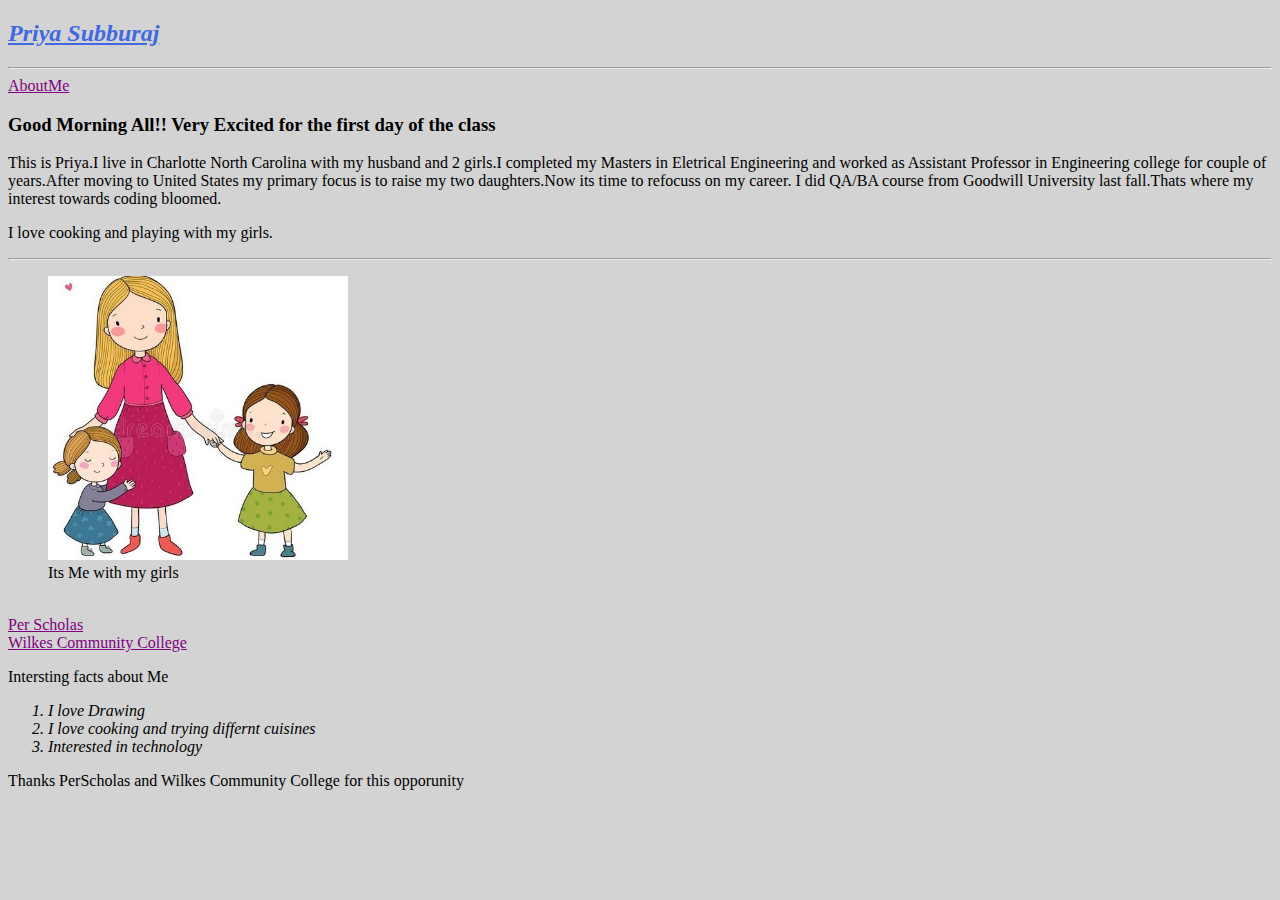
<file: index.html>
<!DOCTYPE html>
<html lang = "en">
<head>
	<meta charset ="utf-8">
	<title>Priya Subburaj</title>
	
	<style>
		body
		{
			background-color: lightgrey;
		}

		h2
		{
			color:royalblue;
		}
		p
		{
			font-size: medium;
		}
		li
		{
			font-style: italic;
		}
		a
		{
			color: purple;
		}

	</style>
</head>
<body>
	<h2><i><u>Priya Subburaj</u></i></h2>
	<hr>
	<nav>
		<a href="priyaaboutme.html">AboutMe</a>
	</nav>
	<h3>Good Morning All!! Very Excited for the first day of the class</h3>
<p> This is Priya.I live in Charlotte North Carolina with my husband and 2 girls.I completed my Masters in Eletrical Engineering and worked as Assistant Professor in Engineering college for couple of years.After moving to United States my primary focus is to raise my two daughters.Now its time to refocuss on my career. I did QA/BA course from Goodwill University last fall.Thats where my interest towards coding bloomed.</p>
<p>I love cooking and playing with my girls.</p>
<hr>
<figure>
<img src="mom1.jpg" alt="mom" width="300px">
<figcaption>Its Me with my girls</figcaption>
</figure>
<br>
<a href ="https://perscholas.org">Per Scholas</a>
<br>
<a href="https://www.wilkescc.edu">Wilkes Community College</a>
<br>
<p>Intersting facts about Me</p>
<ol>
	<li>I love Drawing</li>
	<li>I love cooking and trying differnt cuisines</li>
	<li>Interested in technology</li>
</ol>
<p> Thanks PerScholas and Wilkes Community College for this opporunity</p>

</body>
</html>
</file>
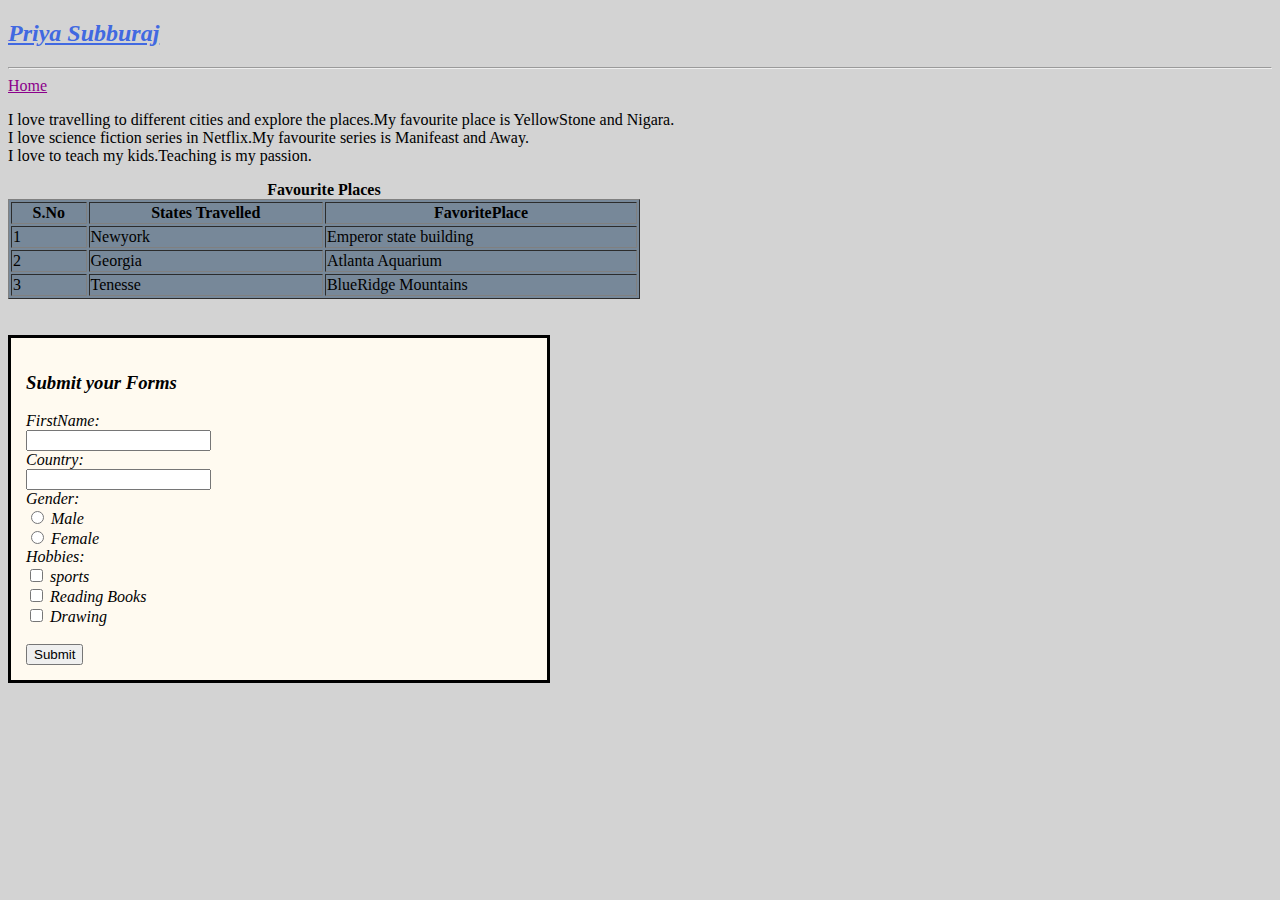
<file: priyaaboutme.html>
<!DOCTYPE html>
<html lang ="en">
<head>
	<meta charset="utf-8">
	<title>Aboutme</title>
<style>
	body
		{
			background-color: lightgrey;
		}

		h2
		{
			color:royalblue;
		}
		table
		{
			background-color: lightslategray;
	
		}
		p
		{
			font-size: medium;
			font-style: normal;
			font-family: fantasy;
		}
		a
		{
color: darkmagenta;
		}
		form
		{
			padding: 15px;
			background-color: floralwhite;
			border-style: solid;
			font-style: italic;
			font-family: fantasy;
			font-weight: 700px;
			width: 40%;
		}
</style>
</head>
<body>
<h2><i><u>Priya Subburaj</u></i></h2>
<hr>
<nav>
		<a href="index.html">Home</a>
	</nav>
<p> I love travelling to different cities and explore the places.My favourite place is YellowStone and Nigara.
	<br>
I love science fiction series in Netflix.My favourite series is Manifeast and Away.
<br>
I love to teach my kids.Teaching is my passion.</p>
	<table width ="50%" border=solid>
			<caption><b>Favourite Places</b></caption>
	<tr>
		<th>S.No</th>
		<th>States Travelled</th>
		<th>FavoritePlace</th>
	</tr>
	<tr>
		<td>1</td>
		<td>Newyork</td>
		<td>Emperor state building</td>
	</tr>
	<tr>
		<td>2</td>
		<td>Georgia</td>
		<td>Atlanta Aquarium</td>
	</tr>
	<tr>
		<td>3</td>
		<td>Tenesse</td>
		<td>BlueRidge Mountains</td>
	</tr>
	</table>
	<br>
	<br>
	<form>
		<h3>Submit your Forms</h3>
		FirstName:
		<br>
		<input type="text" name="FirstName">
		<br>
		Country:
		<br>
		<input type="text" name="Country">
		<br>
		Gender:
		<br>
		<input type="radio" id="male" name="gender" value="male">
		Male
		<br>
		<input type="radio" id="female" name="gender" value="female">
		Female
		<br>
		Hobbies:
		<br>
		<input type="checkbox" id="sports" name="Hobbies" value="Sports">
		sports
		<br>
		<input type="checkbox"  name="Hobbies" value="Reading Books">
		Reading Books
		<br>
		<input type="checkbox" id="Drawing" name="Hobbies" value="Drawing">
		Drawing
		<br>
<br>
<input type="Submit" name="Submit">
	</form>


	</body>
	</html>
</file>
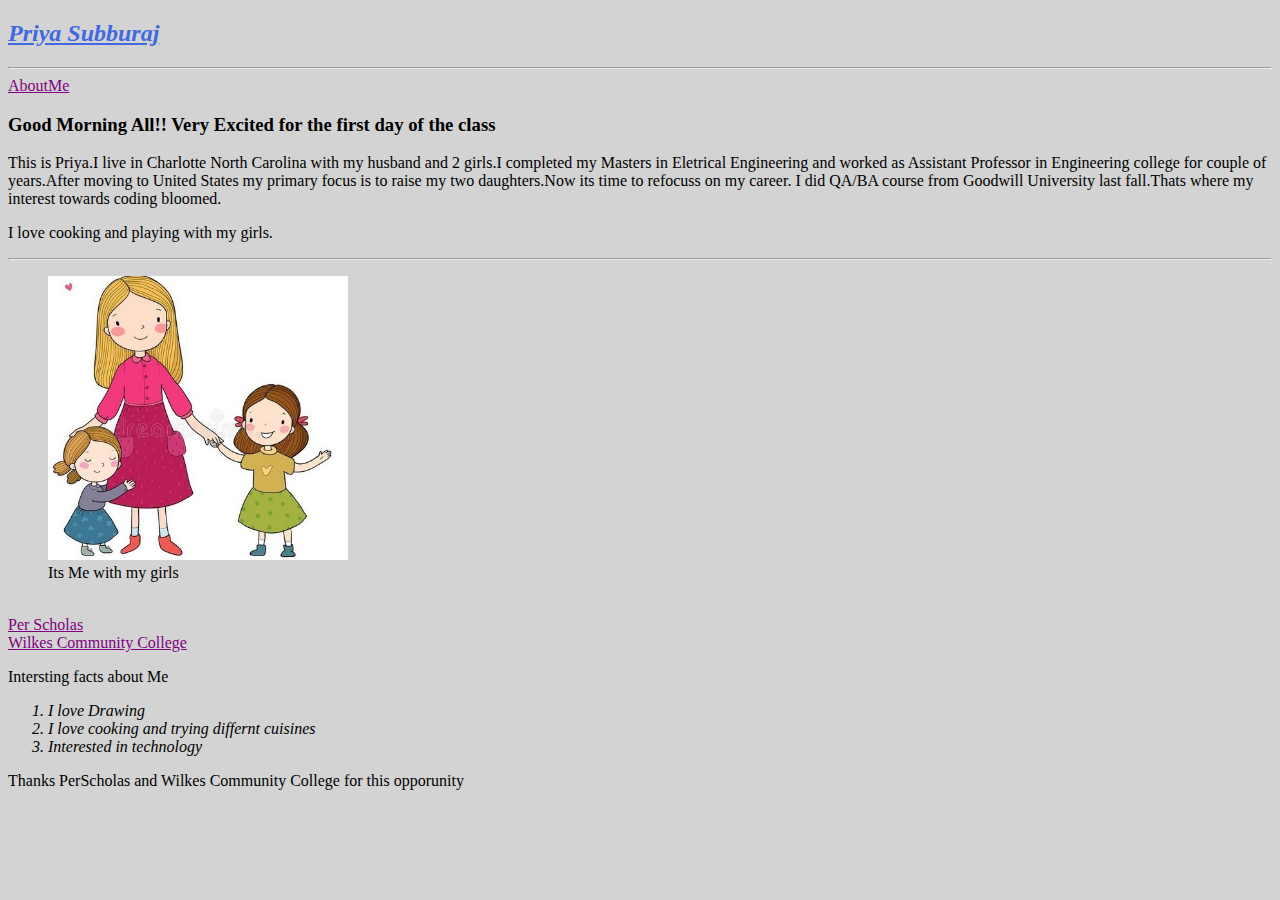
<file: priyahome.html>
<!DOCTYPE html>
<html lang = "en">
<head>
	<meta charset ="utf-8">
	<title>Priya Subburaj</title>
	
	<style>
		body
		{
			background-color: lightgrey;
		}

		h2
		{
			color:royalblue;
		}
		p
		{
			font-size: medium;
		}
		li
		{
			font-style: italic;
		}
		a
		{
			color: purple;
		}

	</style>
</head>
<body>
	<h2><i><u>Priya Subburaj</u></i></h2>
	<hr>
	<nav>
		<a href="priyaaboutme.html">AboutMe</a>
	</nav>
	<h3>Good Morning All!! Very Excited for the first day of the class</h3>
<p> This is Priya.I live in Charlotte North Carolina with my husband and 2 girls.I completed my Masters in Eletrical Engineering and worked as Assistant Professor in Engineering college for couple of years.After moving to United States my primary focus is to raise my two daughters.Now its time to refocuss on my career. I did QA/BA course from Goodwill University last fall.Thats where my interest towards coding bloomed.</p>
<p>I love cooking and playing with my girls.</p>
<hr>
<figure>
<img src="mom1.jpg" alt="mom" width="300px">
<figcaption>Its Me with my girls</figcaption>
</figure>
<br>
<a href ="https://perscholas.org">Per Scholas</a>
<br>
<a href="https://www.wilkescc.edu">Wilkes Community College</a>
<br>
<p>Intersting facts about Me</p>
<ol>
	<li>I love Drawing</li>
	<li>I love cooking and trying differnt cuisines</li>
	<li>Interested in technology</li>
</ol>
<p> Thanks PerScholas and Wilkes Community College for this opporunity</p>

</body>
</html>
</file>
